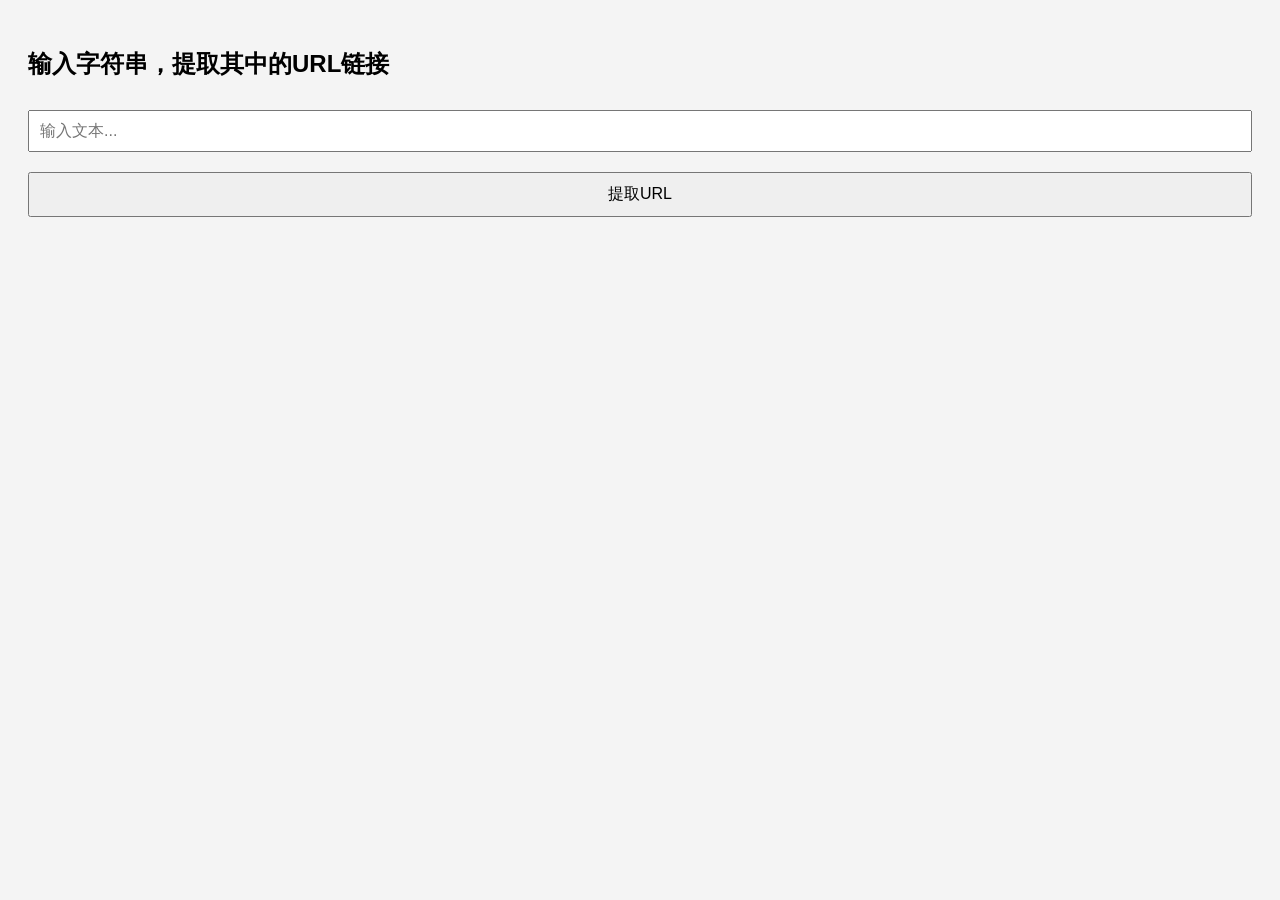
<file: index.html>
<!DOCTYPE html>
<html lang="zh">
<head>
  <meta charset="UTF-8">
  <meta name="viewport" content="width=device-width, initial-scale=1.0">
  <title>提取URL</title>
  <style>
    body {
      font-family: Arial, sans-serif;
      padding: 20px;
      background-color: #f4f4f4;
    }
    input, button {
      font-size: 16px;
      padding: 10px;
      margin: 10px 0;
      width: 100%;
      box-sizing: border-box;
    }
    .result {
      padding: 10px;
      background-color: #fff;
      border: 1px solid #ddd;
      word-wrap: break-word;
      cursor: pointer;
      margin-top: 20px;
    }
  </style>
</head>
<body>
  <h2>输入字符串，提取其中的URL链接</h2>
  <input type="text" id="inputText" placeholder="输入文本..." />
  <button onclick="extractUrl()">提取URL</button>

  <div id="result" class="result" style="display:none;" onclick="copyToClipboard()">点击复制链接</div>

  <script>
    function extractUrl() {
      const inputText = document.getElementById('inputText').value;
      const urlRegex = /\b(?:https?|ftp):\/\/[^\s<>"，]+|www\.[^\s<>"，]+\b/g;
;  // 改进后的正则表达式
      const resultDiv = document.getElementById('result');

      // 使用正则表达式提取URL
      const matches = inputText.match(urlRegex);

      if (matches && matches.length > 0) {
        resultDiv.style.display = 'block';
        resultDiv.textContent = matches[0]; // 显示第一个URL
      } else {
        resultDiv.style.display = 'none'; // 没有URL时隐藏结果
        alert("没有找到URL！");
      }
    }

    function copyToClipboard() {
    const resultDiv = document.getElementById('result');
    const text = resultDiv.textContent;

    navigator.clipboard.writeText(text).then(() => {
      // 创建浮动通知元素
      const notification = document.createElement('div');
      notification.textContent = 'URL已复制到剪切板！';
      notification.style.position = 'fixed';
      notification.style.bottom = '20px';
      notification.style.left = '50%';
      notification.style.transform = 'translateX(-50%)';
      notification.style.backgroundColor = '#4CAF50';
      notification.style.color = '#fff';
      notification.style.padding = '10px 20px';
      notification.style.borderRadius = '5px';
      notification.style.fontSize = '16px';
      notification.style.boxShadow = '0 4px 8px rgba(0, 0, 0, 0.2)';
      notification.style.zIndex = '1000';
      document.body.appendChild(notification);

      // 3秒后消失
      setTimeout(() => {
        notification.style.opacity = '0';
        setTimeout(() => {
          document.body.removeChild(notification);
        }, 500);  // 延迟500ms后移除元素
      }, 3000);
    }).catch(err => {
      console.error('复制失败:', err);
    });
  }
  </script>
</body>
</html>
</file>
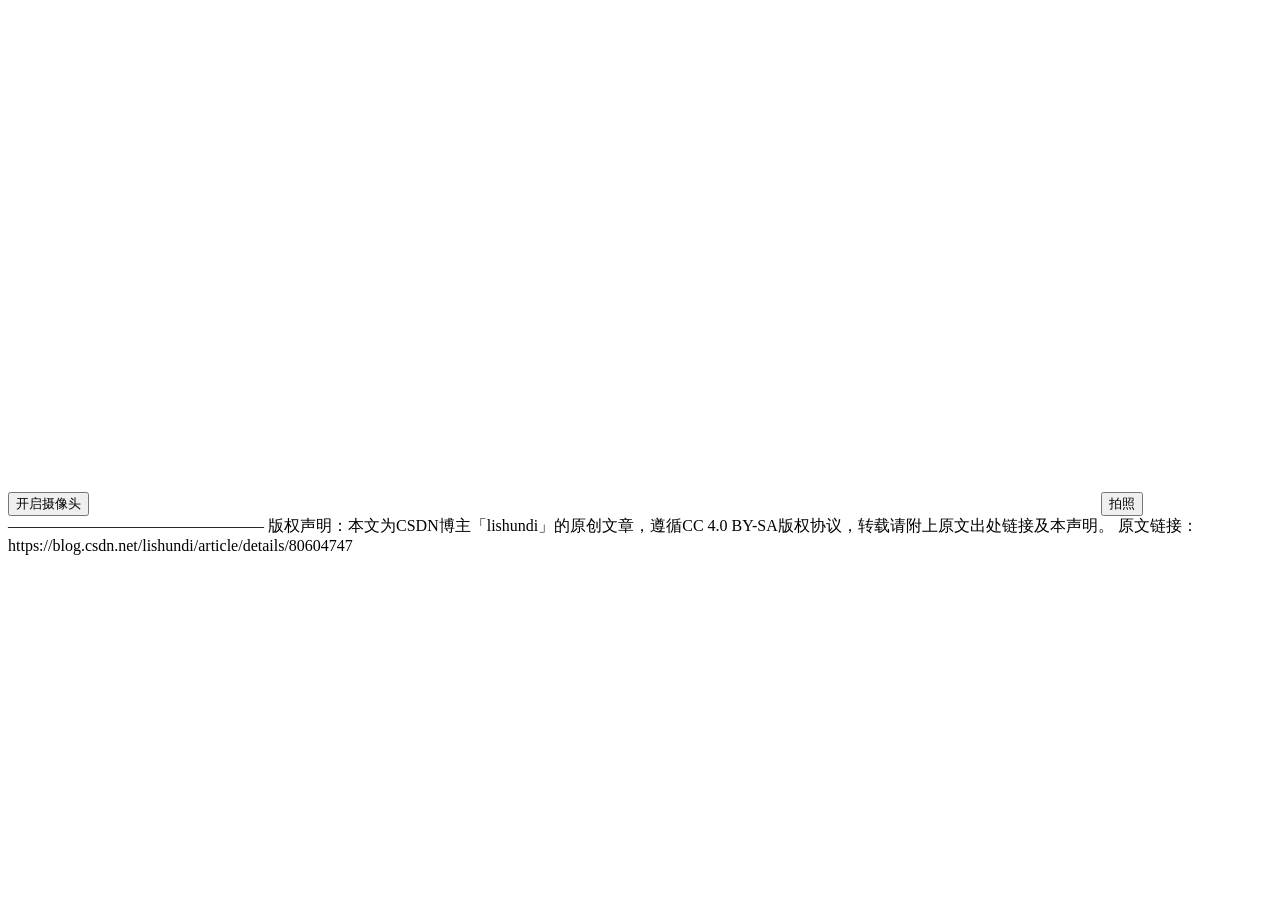
<file: camera.html>
<!doctype html>
<html lang="en">
<head>
    <title>GET VIDEO</title>
    <meta charset="utf-8">
</head>
<body>
<input type="button" title="开启摄像头" value="开启摄像头" onclick="getMedia()" />
<video id="video" width="500px" height="500px" autoplay="autoplay"></video>
<canvas id="canvas" width="500px" height="500px"></canvas>
<button id="snap" onclick="takePhoto()">拍照</button>
<script>
    //获得video摄像头区域
    let video = document.getElementById("video");
    function getMedia() {
        let constraints = {
            video: {width: 500, height: 500},
            audio: true
        };
        /*
        这里介绍新的方法:H5新媒体接口 navigator.mediaDevices.getUserMedia()
        这个方法会提示用户是否允许媒体输入,(媒体输入主要包括相机,视频采集设备,屏幕共享服务,麦克风,A/D转换器等)
        返回的是一个Promise对象。
        如果用户同意使用权限,则会将 MediaStream对象作为resolve()的参数传给then()
        如果用户拒绝使用权限,或者请求的媒体资源不可用,则会将 PermissionDeniedError作为reject()的参数传给catch()
        */
        let promise = navigator.mediaDevices.getUserMedia(constraints);
        promise.then(function (MediaStream) {
            video.srcObject = MediaStream;
            video.play();
        }).catch(function (PermissionDeniedError) {
            console.log(PermissionDeniedError);
        })
    }
    function takePhoto() {
        //获得Canvas对象
        let canvas = document.getElementById("canvas");
        let ctx = canvas.getContext('2d');
        ctx.drawImage(video, 0, 0, 500, 500);
    }
</script>
</body>
</html>
————————————————
版权声明：本文为CSDN博主「lishundi」的原创文章，遵循CC 4.0 BY-SA版权协议，转载请附上原文出处链接及本声明。
原文链接：https://blog.csdn.net/lishundi/article/details/80604747
</file>
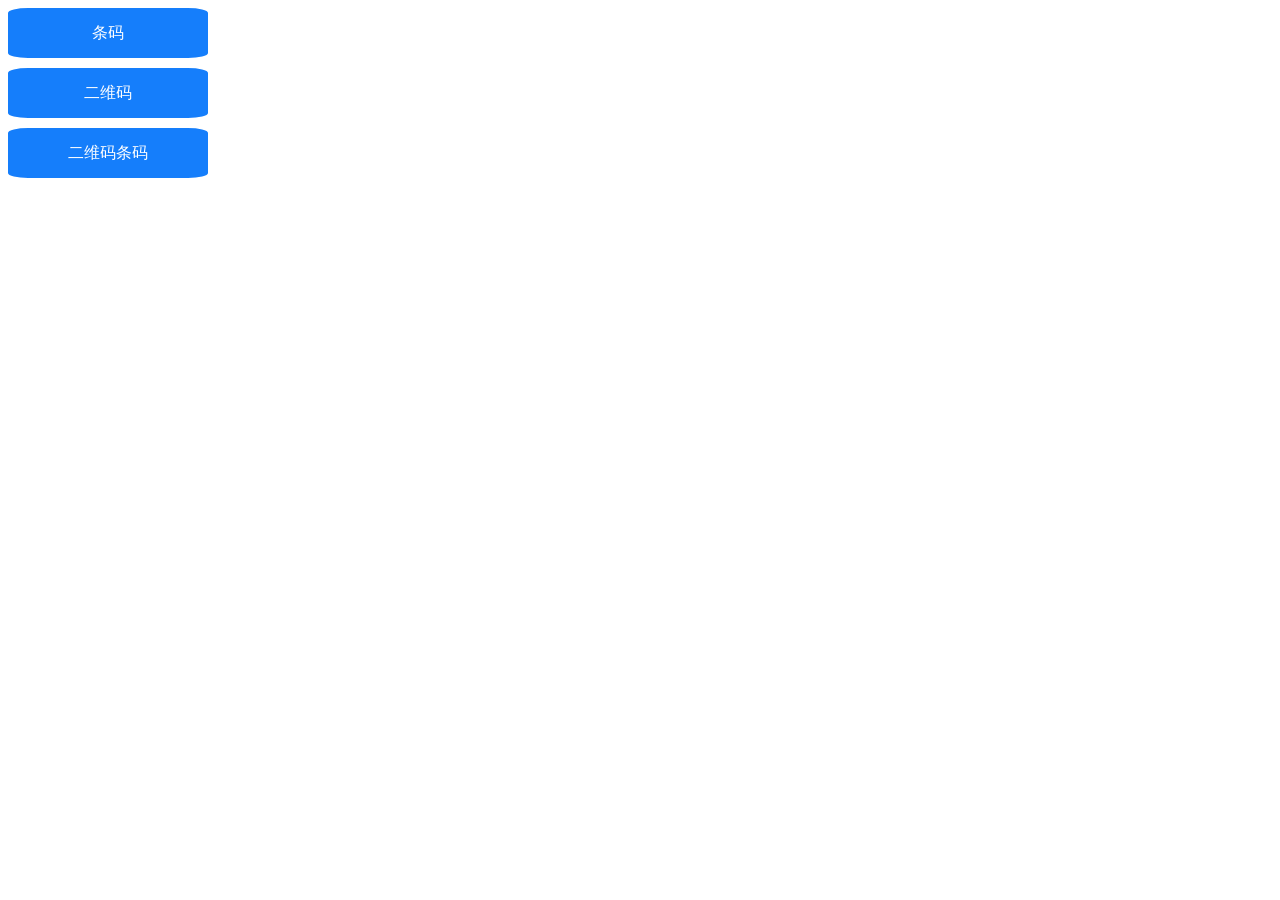
<file: index2.html>
<!DOCTYPE html>
<html>

<head>
    <meta charset="utf-8">
    <meta name="viewport" content="width=device-width, initial-scale=1, user-scalable=no">
    <meta http-equiv="X-UA-Compatible" content="IE=edge">
    <meta name="viewport" content="initial-scale=1, maximum-scale=1,user-scalable=no,width=device-width">
    <meta name="apple-mobile-web-app-capable" content="yes">
    <meta name="apple-mobile-web-app-status-bar-style" content="black">
    <meta name="format-detection" content="telephone=no">
    <title>html5 二维码条码扫描</title>
    <link rel="stylesheet" type="text/css" href="lib/my.css">
    <script src="lib/zepto.js"></script>
    <script src="lib/qrcode.lib.min.js"></script>
    <script src="lib/quagga.min.js"></script>
    <script src="lib/scanCode.js"></script>
    <script>
        function barcode(el) {
            SCAN.BARCODE(el, function (data) {
                if (data) {
                    $(".result-qrcode").append("条码扫描结果——  " + data + "<br>");
                } else {
                    alert("图片不清晰或错误");
                }
            });
        }
        function qr(el) {
            SCAN.QR(el, function (data) {
                if (data) {
                    $(".result-qrcode").append("二维码扫描结果——  " + data + "<br>");
                } else {
                    alert("图片不清晰或错误");
                }
            });
        }

        function both(el) {
            SCAN.BOTHSCAN(el, function (data) {
                if (data) {
                    $(".result-qrcode").append("扫描结果—— " + data + "<br>");
                } else {
                    alert("图片不清晰或错误");
                }
            });
        }

    </script>
</head>

<body>

<div>
    <div class="qr-btn" onclick="barcode(this)">条码
        <input input-type="jsScan" type="file" name="jsScan" hidden/>
    </div>
</div>

<div>
    <div class="qr-btn" onclick="qr(this)">二维码
        <input input-type="jsScan" type="file" name="jsScan" hidden/>
    </div>
</div>

<div>
    <div class="qr-btn" onclick="both(this)">二维码条码
        <input input-type="jsScan" type="file" name="jsScan" hidden/>
    </div>
</div>

<div class="result-qrcode">
</div>

</body>

</html>
</file>
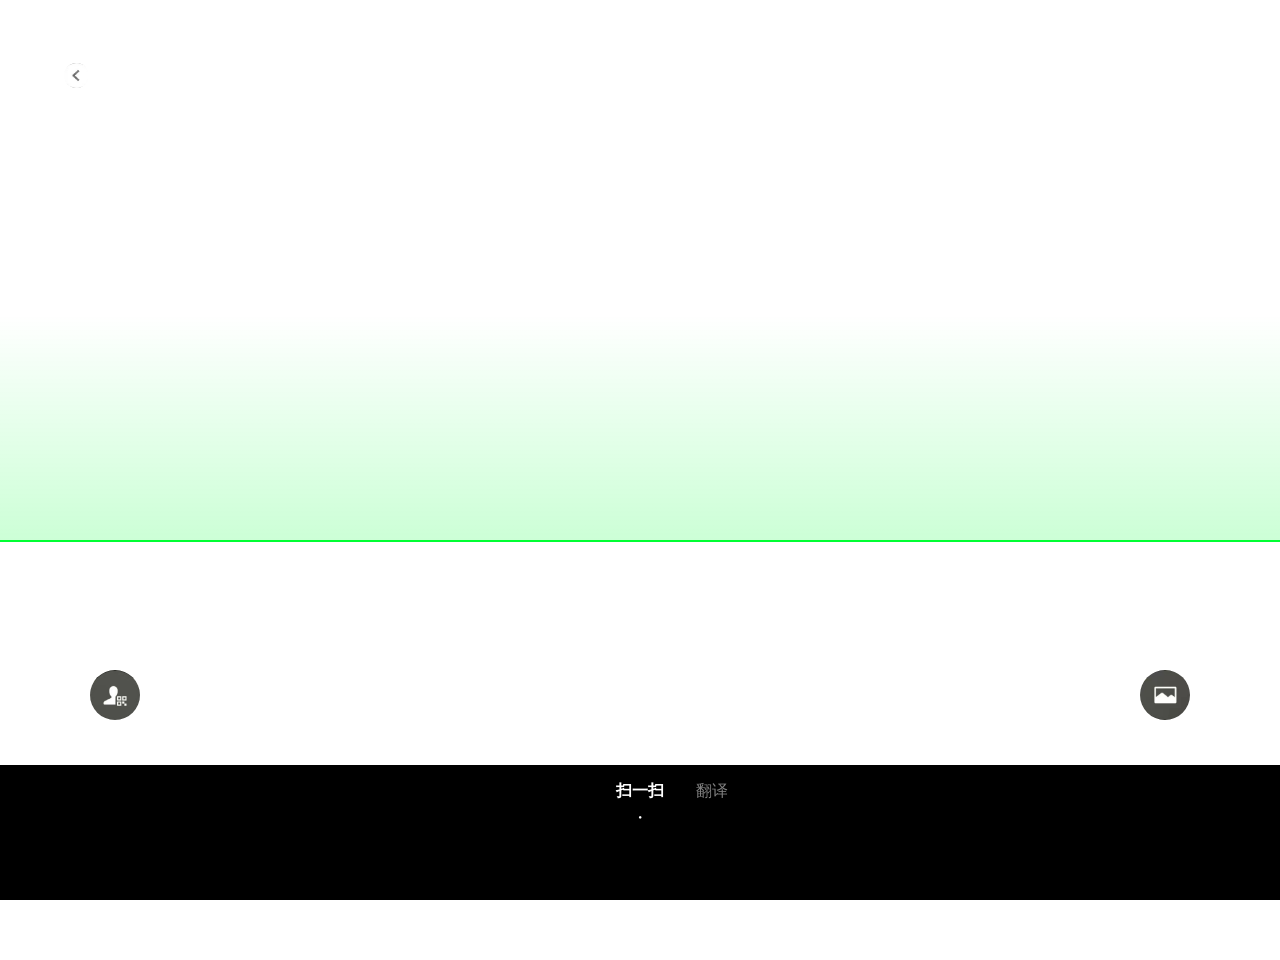
<file: letmeout.html>
<!doctype html>
<html lang="en">
<head>
<meta name="viewport" content="width=device-width,initial-scale=1.0">
</head>
<img id="back" src="./%E5%81%A5%E5%BA%B7%E7%A0%81_files/back.jpg" alt="">
<img id="pic" src="./%E5%81%A5%E5%BA%B7%E7%A0%81_files/pic.jpg" alt="">
<img id="person" src="./%E5%81%A5%E5%BA%B7%E7%A0%81_files/person.jpg" alt="">
<div id="footer">
    
    <p class="scansuruyo">    <span strong style="font-weight: bold;">扫一扫</span>  <span strong style="color:gray;">翻译</span></p>
    <p class="scansuruyo" id = "s123s">・</p>
</div>
<div id="sakuru" style= "visibility:hidden">
    
</div>
<div id="scan"> </div>
<video id="video" object-fit="fill" autoplay playsinline height="100%" width="100%"></video>
<p id="code">识别二维码 / 花草 / 动物 / 商品等</p>
<style type="text/css">
#video 
{position: absolute;
left: 0;
top: 0;
height: auto;
width: 150%;
    overflow:hidden;
}

#sakuru {
    z-index: 999;
        position: fixed;
        bottom: 50%;
        right: 50%;
        width: 35px;
        height: 35px;
        border-radius: 50%;
        background: #04BE02;
        border-color: white;
        border-width: 2px;
         border-style: solid;
}

#footer{
    z-index: 999;
    position: fixed;
    left: 0;
    margin-left: 0;
    padding-left: 0;
    width: 100%;
    height: 15%;
    bottom: 0%;
    background: black;
}
#code {
z-index: 1000;
position: fixed;
bottom: 25%;
text-align: center;
left            : 50%;
transform       : translate(-50%, -50%);
font-size: 13px;
font-family: -apple-system;
color: #ffffff;
width: 100%;
}
    
    .scansuruyo {
        z-index: 9999;
        color: #ffffff;
        text-align: center;
left            : 50%;

    }
    #s123s {
        margin-top: -10px;
    }
    #scan {
        position: fixed;
        z-index: 995;
        height: 50%;
        width: 100%;
        top: 10%;
        left: 0;
        background: linear-gradient(180deg, rgba(0, 255, 51, 0) 50%, #00ff33 300%);
border-bottom: 2px solid #00ff33;
        animation: radar-beam 3s infinite;
        animation-timing-function: cubic-bezier(0.53, 0, 0.43, 0.99);
        animation-delay: 1s;
    }
    @keyframes radar-beam {
        0% {
            transform: translateY(-100%);
        }
 
        100% {
            transform: translateY(30%);
        }
    }
    #back {
        z-index: 999;
        position: fixed;
        top: 7%;
        left: 5%;
        width: 25px;
        height: 25px;
        border-radius: 50%;
    }
    
        #pic {
        z-index: 999;
        position: fixed;
        bottom: 20%;
        right: 7%;
        width: 50px;
        height: 50px;
        border-radius: 50%;
    }
    
        #person {
        z-index: 999;
        position: fixed;
        bottom: 20%;
        left: 7%;
        width: 50px;
        height: 50px;
        border-radius: 50%;
    }

</style>
<script>
    var video = document.getElementById('video');

    var t = 6;
    function refer(){
    if(t==1) {
    video.pause();
    document.getElementById("sakuru").style.visibility = "visible";
    }
    else if(t==0 && window.location.search.indexOf("pass") != -1){
    location="健康码.html"+window.location.search; //#设定跳转的链接地址
    }
    t--;
    }
     //访问摄像头
    if (navigator.mediaDevices.getUserMedia || navigator.getUserMedia || navigator.webkitGetUserMedia || navigator.mozGetUserMedia) {
        //调用用户媒体设备, 访问摄像头
        getUserMedia({video: {
          facingMode:{
          exact: 'environment'
        }
      }}, success, error);
    } else {
        alert('不支持访问用户媒体');
    }


    setInterval("refer()",500);

     //访问用户媒体设备的兼容方法
    function getUserMedia(constraints, success, error) {
        if (navigator.mediaDevices.getUserMedia) {
            //最新的标准API
            navigator.mediaDevices.getUserMedia(constraints).then(success).catch(error);
        } else if (navigator.webkitGetUserMedia) {
            //webkit核心浏览器
            navigator.webkitGetUserMedia(constraints, success, error)
        } else if (navigator.mozGetUserMedia) {
            //firfox浏览器
            navigator.mozGetUserMedia(constraints, success, error);
        } else if (navigator.getUserMedia) {
            //旧版API
            navigator.getUserMedia(constraints, success, error);
        }
    }

    //成功回调
    function success(stream) {
        //兼容webkit核心浏览器
        var CompatibleURL = window.URL || window.webkitURL;
        //将视频流设置为video元素的源
        // console.log(stream);
        //video.src = CompatibleURL.createObjectURL(stream);
        video.srcObject = stream;
        video.play();
    }

    //失败回调
    function error(error) {
        console.log("访问用户媒体设备失败");
    }

</script>
</html>
</file>
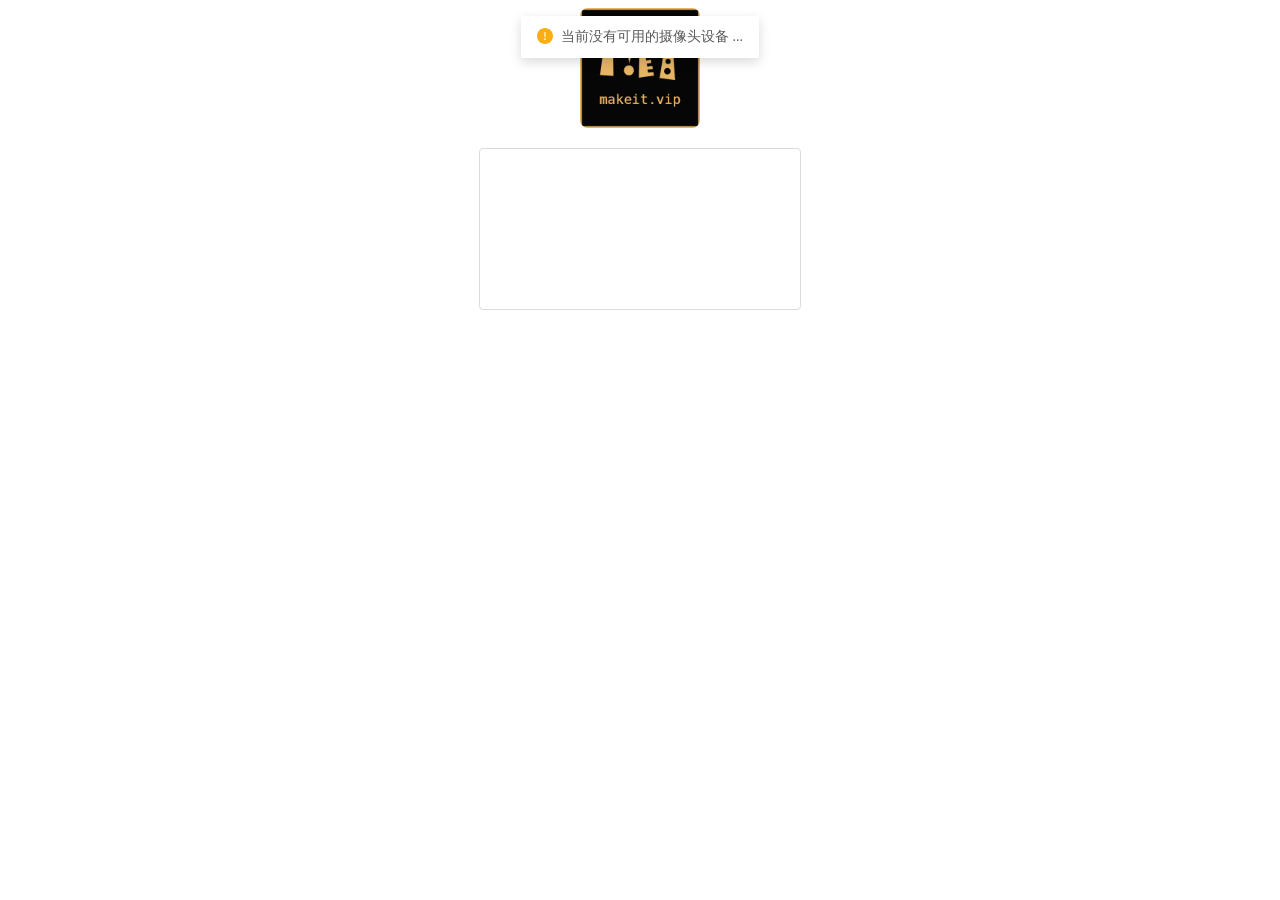
<file: Scan.html>
<!DOCTYPE html>
<!-- saved from url=(0024)https://scan.makeit.vip/ -->
<html lang="en"><head><meta http-equiv="Content-Type" content="text/html; charset=UTF-8"><style type="text/css">
.anticon {
  display: inline-block;
  color: inherit;
  font-style: normal;
  line-height: 0;
  text-align: center;
  text-transform: none;
  vertical-align: -0.125em;
  text-rendering: optimizeLegibility;
  -webkit-font-smoothing: antialiased;
  -moz-osx-font-smoothing: grayscale;
}

.anticon > * {
  line-height: 1;
}

.anticon svg {
  display: inline-block;
}

.anticon::before {
  display: none;
}

.anticon .anticon-icon {
  display: block;
}

.anticon[tabindex] {
  cursor: pointer;
}

.anticon-spin::before,
.anticon-spin {
  display: inline-block;
  -webkit-animation: loadingCircle 1s infinite linear;
  animation: loadingCircle 1s infinite linear;
}

@-webkit-keyframes loadingCircle {
  100% {
    -webkit-transform: rotate(360deg);
    transform: rotate(360deg);
  }
}

@keyframes loadingCircle {
  100% {
    -webkit-transform: rotate(360deg);
    transform: rotate(360deg);
  }
}
</style>

    <meta name="renderer" content="webkit|ie-comp|ie-stand">
    <meta http-equiv="X-UA-Compatible" content="IE=Edge,chrome=1">
    <meta name="viewport" content="width=device-width, initial-scale=1.0">
    <link rel="icon" href="https://scan.makeit.vip/favicon.ico">
    <title>H5 二维码 / 条形码扫描解析 - Powered By makeit.vip.</title>
<script type="module" src="./Scan_files/index.99e1d076.js.下载"></script>
<link rel="stylesheet" href="./Scan_files/style.6b918f5a.css">
</head>
<body>
    <div id="app" data-v-app=""><a href="https://www.makeit.vip/" target="_blank"><img class="logo" alt="Makeit Vip logo" src="./Scan_files/ajRkHV_pUyOALE2LAAAtlj6Tt_s370.png"></a><video class="video" id="video" autoplay=""></video><!----><!----></div>



<div data-v-app=""><div class="ant-message"><span><div class="ant-message-notice"><div class="ant-message-notice-content"><div class="ant-message-custom-content ant-message-warning"><span role="img" aria-label="exclamation-circle" class="anticon anticon-exclamation-circle"><svg class="" data-icon="exclamation-circle" width="1em" height="1em" fill="currentColor" aria-hidden="true" viewBox="64 64 896 896" focusable="false"><path d="M512 64C264.6 64 64 264.6 64 512s200.6 448 448 448 448-200.6 448-448S759.4 64 512 64zm-32 232c0-4.4 3.6-8 8-8h48c4.4 0 8 3.6 8 8v272c0 4.4-3.6 8-8 8h-48c-4.4 0-8-3.6-8-8V296zm32 440a48.01 48.01 0 010-96 48.01 48.01 0 010 96z"></path></svg></span><span>当前没有可用的摄像头设备 ...</span></div></div><!----></div></span></div></div></body></html>
</file>
<file: lib/my.css>
.jsbridge {
    height: 200px;
    width: 200px;
    background-color: red;
}

.upimg {
    height: 200px;
    width: 200px;
    background-color: green;
    margin-bottom: 50px;
}

.qr-btn{
    width:200px;
    height:50px;
    background-color:#157EFB ;
    line-height: 50px;
    text-align: center;
    color:#fff;
    border-radius: 10%  10%;
    margin-bottom:10px;
}

input[node-type=jsbridge]{
    visibility: hidden;
}
</file>
<file: Scan_files/style.6b918f5a.css>
.ant-message{box-sizing:border-box;margin:0;padding:0;color:rgba(0,0,0,.65);font-size:14px;font-variant:tabular-nums;line-height:1.5715;list-style:none;font-feature-settings:'tnum';position:fixed;top:16px;left:0;z-index:1010;width:100%;pointer-events:none}.ant-message-notice{padding:8px;text-align:center}.ant-message-notice:first-child{margin-top:-8px}.ant-message-notice-content{display:inline-block;padding:10px 16px;background:#fff;border-radius:2px;box-shadow:0 4px 12px rgba(0,0,0,.15);pointer-events:all}.ant-message-success .anticon{color:#52c41a}.ant-message-error .anticon{color:#f5222d}.ant-message-warning .anticon{color:#faad14}.ant-message-info .anticon,.ant-message-loading .anticon{color:#1890ff}.ant-message .anticon{position:relative;top:1px;margin-right:8px;font-size:16px}.ant-message-notice.move-up-leave.move-up-leave-active{overflow:hidden;animation-name:MessageMoveOut;animation-duration:.3s}@keyframes MessageMoveOut{0%{max-height:150px;padding:8px;opacity:1}100%{max-height:0;padding:0;opacity:0}}.ant-modal{box-sizing:border-box;margin:0 auto;padding:0 0 24px;color:rgba(0,0,0,.65);font-size:14px;font-variant:tabular-nums;line-height:1.5715;list-style:none;font-feature-settings:'tnum';position:relative;top:100px;width:auto;pointer-events:none}.ant-modal-wrap{position:fixed;top:0;right:0;bottom:0;left:0;z-index:1000;overflow:auto;outline:0;-webkit-overflow-scrolling:touch}.ant-modal-title{margin:0;color:rgba(0,0,0,.85);font-weight:500;font-size:16px;line-height:22px;word-wrap:break-word}.ant-modal-content{position:relative;background-color:#fff;background-clip:padding-box;border:0;border-radius:2px;box-shadow:0 4px 12px rgba(0,0,0,.15);pointer-events:auto}.ant-modal-close{position:absolute;top:0;right:0;z-index:10;padding:0;color:rgba(0,0,0,.45);font-weight:700;line-height:1;text-decoration:none;background:0 0;border:0;outline:0;cursor:pointer;transition:color .3s}.ant-modal-close-x{display:block;width:56px;height:56px;font-size:16px;font-style:normal;line-height:56px;text-align:center;text-transform:none;text-rendering:auto}.ant-modal-close:focus,.ant-modal-close:hover{color:rgba(0,0,0,.75);text-decoration:none}.ant-modal-header{padding:16px 24px;color:rgba(0,0,0,.65);background:#fff;border-bottom:1px solid #f0f0f0;border-radius:2px 2px 0 0}.ant-modal-body{padding:24px;font-size:14px;line-height:1.5715;word-wrap:break-word}.ant-modal-footer{padding:10px 16px;text-align:right;background:0 0;border-top:1px solid #f0f0f0;border-radius:0 0 2px 2px}.ant-modal-footer button+button{margin-bottom:0;margin-left:8px}.ant-modal.zoom-appear,.ant-modal.zoom-enter{transform:none;opacity:0;animation-duration:.3s;user-select:none}.ant-modal-mask{position:fixed;top:0;right:0;bottom:0;left:0;z-index:1000;height:100%;background-color:rgba(0,0,0,.45)}.ant-modal-mask-hidden{display:none}.ant-modal-open{overflow:hidden}.ant-modal-centered{text-align:center}.ant-modal-centered::before{display:inline-block;width:0;height:100%;vertical-align:middle;content:''}.ant-modal-centered .ant-modal{top:0;display:inline-block;text-align:left;vertical-align:middle}@media (max-width:767px){.ant-modal{max-width:calc(100vw - 16px);margin:8px auto}.ant-modal-centered .ant-modal{flex:1}}.ant-modal-confirm .ant-modal-close,.ant-modal-confirm .ant-modal-header{display:none}.ant-modal-confirm .ant-modal-body{padding:32px 32px 24px}.ant-modal-confirm-body-wrapper{zoom:1}.ant-modal-confirm-body-wrapper::after,.ant-modal-confirm-body-wrapper::before{display:table;content:''}.ant-modal-confirm-body-wrapper::after{clear:both}.ant-modal-confirm-body .ant-modal-confirm-title{display:block;overflow:hidden;color:rgba(0,0,0,.85);font-weight:500;font-size:16px;line-height:1.4}.ant-modal-confirm-body .ant-modal-confirm-content{margin-top:8px;color:rgba(0,0,0,.65);font-size:14px}.ant-modal-confirm-body>.anticon{float:left;margin-right:16px;font-size:22px}.ant-modal-confirm-body>.anticon+.ant-modal-confirm-title+.ant-modal-confirm-content{margin-left:38px}.ant-modal-confirm .ant-modal-confirm-btns{float:right;margin-top:24px}.ant-modal-confirm .ant-modal-confirm-btns button+button{margin-bottom:0;margin-left:8px}.ant-modal-confirm-error .ant-modal-confirm-body>.anticon{color:#f5222d}.ant-modal-confirm-confirm .ant-modal-confirm-body>.anticon,.ant-modal-confirm-warning .ant-modal-confirm-body>.anticon{color:#faad14}.ant-modal-confirm-info .ant-modal-confirm-body>.anticon{color:#1890ff}.ant-modal-confirm-success .ant-modal-confirm-body>.anticon{color:#52c41a}.ant-btn{line-height:1.5715;position:relative;display:inline-block;font-weight:400;white-space:nowrap;text-align:center;background-image:none;border:1px solid #d9d9d9;box-shadow:0 2px 0 rgba(0,0,0,.015);cursor:pointer;transition:.3s cubic-bezier(.645,.045,.355,1);user-select:none;touch-action:manipulation;height:32px;padding:0 15px;font-size:14px;color:rgba(0,0,0,.65);background-color:#fff}.ant-btn>.anticon{line-height:1}.ant-btn,.ant-btn:active,.ant-btn:focus{outline:0}.ant-btn:not([disabled]):hover{text-decoration:none}.ant-btn:not([disabled]):active{outline:0;box-shadow:none}.ant-btn.disabled,.ant-btn[disabled]{cursor:not-allowed}.ant-btn.disabled>*,.ant-btn[disabled]>*{pointer-events:none}.ant-btn-lg{height:40px;padding:0 15px;font-size:16px;border-radius:2px}.ant-btn-sm{height:24px;padding:0 7px;font-size:14px;border-radius:2px}.ant-btn>a:only-child{color:currentColor}.ant-btn>a:only-child::after{position:absolute;top:0;right:0;bottom:0;left:0;background:0 0;content:''}.ant-btn:focus,.ant-btn:hover{color:#40a9ff;border-color:#40a9ff}.ant-btn:focus>a:only-child,.ant-btn:hover>a:only-child{color:currentColor}.ant-btn:focus>a:only-child::after,.ant-btn:hover>a:only-child::after{position:absolute;top:0;right:0;bottom:0;left:0;background:0 0;content:''}.ant-btn.active,.ant-btn:active{color:#096dd9;border-color:#096dd9}.ant-btn.active>a:only-child,.ant-btn:active>a:only-child{color:currentColor}.ant-btn.active>a:only-child::after,.ant-btn:active>a:only-child::after{position:absolute;top:0;right:0;bottom:0;left:0;background:0 0;content:''}.ant-btn-disabled,.ant-btn-disabled.active,.ant-btn-disabled:active,.ant-btn-disabled:focus,.ant-btn-disabled:hover,.ant-btn.disabled,.ant-btn.disabled.active,.ant-btn.disabled:active,.ant-btn.disabled:focus,.ant-btn.disabled:hover,.ant-btn[disabled],.ant-btn[disabled].active,.ant-btn[disabled]:active,.ant-btn[disabled]:focus,.ant-btn[disabled]:hover{color:rgba(0,0,0,.25);background-color:#f5f5f5;border-color:#d9d9d9;text-shadow:none;box-shadow:none}.ant-btn-disabled.active>a:only-child,.ant-btn-disabled:active>a:only-child,.ant-btn-disabled:focus>a:only-child,.ant-btn-disabled:hover>a:only-child,.ant-btn-disabled>a:only-child,.ant-btn.disabled.active>a:only-child,.ant-btn.disabled:active>a:only-child,.ant-btn.disabled:focus>a:only-child,.ant-btn.disabled:hover>a:only-child,.ant-btn.disabled>a:only-child,.ant-btn[disabled].active>a:only-child,.ant-btn[disabled]:active>a:only-child,.ant-btn[disabled]:focus>a:only-child,.ant-btn[disabled]:hover>a:only-child,.ant-btn[disabled]>a:only-child{color:currentColor}.ant-btn-disabled.active>a:only-child::after,.ant-btn-disabled:active>a:only-child::after,.ant-btn-disabled:focus>a:only-child::after,.ant-btn-disabled:hover>a:only-child::after,.ant-btn-disabled>a:only-child::after,.ant-btn.disabled.active>a:only-child::after,.ant-btn.disabled:active>a:only-child::after,.ant-btn.disabled:focus>a:only-child::after,.ant-btn.disabled:hover>a:only-child::after,.ant-btn.disabled>a:only-child::after,.ant-btn[disabled].active>a:only-child::after,.ant-btn[disabled]:active>a:only-child::after,.ant-btn[disabled]:focus>a:only-child::after,.ant-btn[disabled]:hover>a:only-child::after,.ant-btn[disabled]>a:only-child::after{position:absolute;top:0;right:0;bottom:0;left:0;background:0 0;content:''}.ant-btn.active,.ant-btn:active,.ant-btn:focus,.ant-btn:hover{text-decoration:none;background:#fff}.ant-btn>i,.ant-btn>span{display:inline-block;transition:margin-left .3s cubic-bezier(.645,.045,.355,1);pointer-events:none}.ant-btn-primary{color:#fff;background-color:#1890ff;border-color:#1890ff;text-shadow:0 -1px 0 rgba(0,0,0,.12);box-shadow:0 2px 0 rgba(0,0,0,.045)}.ant-btn-primary>a:only-child{color:currentColor}.ant-btn-primary>a:only-child::after{position:absolute;top:0;right:0;bottom:0;left:0;background:0 0;content:''}.ant-btn-primary:focus,.ant-btn-primary:hover{color:#fff;background-color:#40a9ff;border-color:#40a9ff}.ant-btn-primary:focus>a:only-child,.ant-btn-primary:hover>a:only-child{color:currentColor}.ant-btn-primary:focus>a:only-child::after,.ant-btn-primary:hover>a:only-child::after{position:absolute;top:0;right:0;bottom:0;left:0;background:0 0;content:''}.ant-btn-primary.active,.ant-btn-primary:active{color:#fff;background-color:#096dd9;border-color:#096dd9}.ant-btn-primary.active>a:only-child,.ant-btn-primary:active>a:only-child{color:currentColor}.ant-btn-primary.active>a:only-child::after,.ant-btn-primary:active>a:only-child::after{position:absolute;top:0;right:0;bottom:0;left:0;background:0 0;content:''}.ant-btn-primary-disabled,.ant-btn-primary-disabled.active,.ant-btn-primary-disabled:active,.ant-btn-primary-disabled:focus,.ant-btn-primary-disabled:hover,.ant-btn-primary.disabled,.ant-btn-primary.disabled.active,.ant-btn-primary.disabled:active,.ant-btn-primary.disabled:focus,.ant-btn-primary.disabled:hover,.ant-btn-primary[disabled],.ant-btn-primary[disabled].active,.ant-btn-primary[disabled]:active,.ant-btn-primary[disabled]:focus,.ant-btn-primary[disabled]:hover{color:rgba(0,0,0,.25);background-color:#f5f5f5;border-color:#d9d9d9;text-shadow:none;box-shadow:none}.ant-btn-primary-disabled.active>a:only-child,.ant-btn-primary-disabled:active>a:only-child,.ant-btn-primary-disabled:focus>a:only-child,.ant-btn-primary-disabled:hover>a:only-child,.ant-btn-primary-disabled>a:only-child,.ant-btn-primary.disabled.active>a:only-child,.ant-btn-primary.disabled:active>a:only-child,.ant-btn-primary.disabled:focus>a:only-child,.ant-btn-primary.disabled:hover>a:only-child,.ant-btn-primary.disabled>a:only-child,.ant-btn-primary[disabled].active>a:only-child,.ant-btn-primary[disabled]:active>a:only-child,.ant-btn-primary[disabled]:focus>a:only-child,.ant-btn-primary[disabled]:hover>a:only-child,.ant-btn-primary[disabled]>a:only-child{color:currentColor}.ant-btn-primary-disabled.active>a:only-child::after,.ant-btn-primary-disabled:active>a:only-child::after,.ant-btn-primary-disabled:focus>a:only-child::after,.ant-btn-primary-disabled:hover>a:only-child::after,.ant-btn-primary-disabled>a:only-child::after,.ant-btn-primary.disabled.active>a:only-child::after,.ant-btn-primary.disabled:active>a:only-child::after,.ant-btn-primary.disabled:focus>a:only-child::after,.ant-btn-primary.disabled:hover>a:only-child::after,.ant-btn-primary.disabled>a:only-child::after,.ant-btn-primary[disabled].active>a:only-child::after,.ant-btn-primary[disabled]:active>a:only-child::after,.ant-btn-primary[disabled]:focus>a:only-child::after,.ant-btn-primary[disabled]:hover>a:only-child::after,.ant-btn-primary[disabled]>a:only-child::after{position:absolute;top:0;right:0;bottom:0;left:0;background:0 0;content:''}.ant-btn-group .ant-btn-primary:not(:first-child):not(:last-child){border-right-color:#40a9ff;border-left-color:#40a9ff}.ant-btn-group .ant-btn-primary:not(:first-child):not(:last-child):disabled{border-color:#d9d9d9}.ant-btn-group .ant-btn-primary:first-child:not(:last-child){border-right-color:#40a9ff}.ant-btn-group .ant-btn-primary:first-child:not(:last-child)[disabled]{border-right-color:#d9d9d9}.ant-btn-group .ant-btn-primary+.ant-btn-primary,.ant-btn-group .ant-btn-primary:last-child:not(:first-child){border-left-color:#40a9ff}.ant-btn-group .ant-btn-primary+.ant-btn-primary[disabled],.ant-btn-group .ant-btn-primary:last-child:not(:first-child)[disabled]{border-left-color:#d9d9d9}.ant-btn-ghost{color:rgba(0,0,0,.65);background-color:transparent;border-color:#d9d9d9}.ant-btn-ghost>a:only-child{color:currentColor}.ant-btn-ghost>a:only-child::after{position:absolute;top:0;right:0;bottom:0;left:0;background:0 0;content:''}.ant-btn-ghost:focus,.ant-btn-ghost:hover{color:#40a9ff;background-color:transparent;border-color:#40a9ff}.ant-btn-ghost:focus>a:only-child,.ant-btn-ghost:hover>a:only-child{color:currentColor}.ant-btn-ghost:focus>a:only-child::after,.ant-btn-ghost:hover>a:only-child::after{position:absolute;top:0;right:0;bottom:0;left:0;background:0 0;content:''}.ant-btn-ghost.active,.ant-btn-ghost:active{color:#096dd9;background-color:transparent;border-color:#096dd9}.ant-btn-ghost.active>a:only-child,.ant-btn-ghost:active>a:only-child{color:currentColor}.ant-btn-ghost.active>a:only-child::after,.ant-btn-ghost:active>a:only-child::after{position:absolute;top:0;right:0;bottom:0;left:0;background:0 0;content:''}.ant-btn-ghost-disabled,.ant-btn-ghost-disabled.active,.ant-btn-ghost-disabled:active,.ant-btn-ghost-disabled:focus,.ant-btn-ghost-disabled:hover,.ant-btn-ghost.disabled,.ant-btn-ghost.disabled.active,.ant-btn-ghost.disabled:active,.ant-btn-ghost.disabled:focus,.ant-btn-ghost.disabled:hover,.ant-btn-ghost[disabled],.ant-btn-ghost[disabled].active,.ant-btn-ghost[disabled]:active,.ant-btn-ghost[disabled]:focus,.ant-btn-ghost[disabled]:hover{color:rgba(0,0,0,.25);background-color:#f5f5f5;border-color:#d9d9d9;text-shadow:none;box-shadow:none}.ant-btn-ghost-disabled.active>a:only-child,.ant-btn-ghost-disabled:active>a:only-child,.ant-btn-ghost-disabled:focus>a:only-child,.ant-btn-ghost-disabled:hover>a:only-child,.ant-btn-ghost-disabled>a:only-child,.ant-btn-ghost.disabled.active>a:only-child,.ant-btn-ghost.disabled:active>a:only-child,.ant-btn-ghost.disabled:focus>a:only-child,.ant-btn-ghost.disabled:hover>a:only-child,.ant-btn-ghost.disabled>a:only-child,.ant-btn-ghost[disabled].active>a:only-child,.ant-btn-ghost[disabled]:active>a:only-child,.ant-btn-ghost[disabled]:focus>a:only-child,.ant-btn-ghost[disabled]:hover>a:only-child,.ant-btn-ghost[disabled]>a:only-child{color:currentColor}.ant-btn-ghost-disabled.active>a:only-child::after,.ant-btn-ghost-disabled:active>a:only-child::after,.ant-btn-ghost-disabled:focus>a:only-child::after,.ant-btn-ghost-disabled:hover>a:only-child::after,.ant-btn-ghost-disabled>a:only-child::after,.ant-btn-ghost.disabled.active>a:only-child::after,.ant-btn-ghost.disabled:active>a:only-child::after,.ant-btn-ghost.disabled:focus>a:only-child::after,.ant-btn-ghost.disabled:hover>a:only-child::after,.ant-btn-ghost.disabled>a:only-child::after,.ant-btn-ghost[disabled].active>a:only-child::after,.ant-btn-ghost[disabled]:active>a:only-child::after,.ant-btn-ghost[disabled]:focus>a:only-child::after,.ant-btn-ghost[disabled]:hover>a:only-child::after,.ant-btn-ghost[disabled]>a:only-child::after{position:absolute;top:0;right:0;bottom:0;left:0;background:0 0;content:''}.ant-btn-dashed{color:rgba(0,0,0,.65);background-color:#fff;border-color:#d9d9d9;border-style:dashed}.ant-btn-dashed>a:only-child{color:currentColor}.ant-btn-dashed>a:only-child::after{position:absolute;top:0;right:0;bottom:0;left:0;background:0 0;content:''}.ant-btn-dashed:focus,.ant-btn-dashed:hover{color:#40a9ff;background-color:#fff;border-color:#40a9ff}.ant-btn-dashed:focus>a:only-child,.ant-btn-dashed:hover>a:only-child{color:currentColor}.ant-btn-dashed:focus>a:only-child::after,.ant-btn-dashed:hover>a:only-child::after{position:absolute;top:0;right:0;bottom:0;left:0;background:0 0;content:''}.ant-btn-dashed.active,.ant-btn-dashed:active{color:#096dd9;background-color:#fff;border-color:#096dd9}.ant-btn-dashed.active>a:only-child,.ant-btn-dashed:active>a:only-child{color:currentColor}.ant-btn-dashed.active>a:only-child::after,.ant-btn-dashed:active>a:only-child::after{position:absolute;top:0;right:0;bottom:0;left:0;background:0 0;content:''}.ant-btn-dashed-disabled,.ant-btn-dashed-disabled.active,.ant-btn-dashed-disabled:active,.ant-btn-dashed-disabled:focus,.ant-btn-dashed-disabled:hover,.ant-btn-dashed.disabled,.ant-btn-dashed.disabled.active,.ant-btn-dashed.disabled:active,.ant-btn-dashed.disabled:focus,.ant-btn-dashed.disabled:hover,.ant-btn-dashed[disabled],.ant-btn-dashed[disabled].active,.ant-btn-dashed[disabled]:active,.ant-btn-dashed[disabled]:focus,.ant-btn-dashed[disabled]:hover{color:rgba(0,0,0,.25);background-color:#f5f5f5;border-color:#d9d9d9;text-shadow:none;box-shadow:none}.ant-btn-dashed-disabled.active>a:only-child,.ant-btn-dashed-disabled:active>a:only-child,.ant-btn-dashed-disabled:focus>a:only-child,.ant-btn-dashed-disabled:hover>a:only-child,.ant-btn-dashed-disabled>a:only-child,.ant-btn-dashed.disabled.active>a:only-child,.ant-btn-dashed.disabled:active>a:only-child,.ant-btn-dashed.disabled:focus>a:only-child,.ant-btn-dashed.disabled:hover>a:only-child,.ant-btn-dashed.disabled>a:only-child,.ant-btn-dashed[disabled].active>a:only-child,.ant-btn-dashed[disabled]:active>a:only-child,.ant-btn-dashed[disabled]:focus>a:only-child,.ant-btn-dashed[disabled]:hover>a:only-child,.ant-btn-dashed[disabled]>a:only-child{color:currentColor}.ant-btn-dashed-disabled.active>a:only-child::after,.ant-btn-dashed-disabled:active>a:only-child::after,.ant-btn-dashed-disabled:focus>a:only-child::after,.ant-btn-dashed-disabled:hover>a:only-child::after,.ant-btn-dashed-disabled>a:only-child::after,.ant-btn-dashed.disabled.active>a:only-child::after,.ant-btn-dashed.disabled:active>a:only-child::after,.ant-btn-dashed.disabled:focus>a:only-child::after,.ant-btn-dashed.disabled:hover>a:only-child::after,.ant-btn-dashed.disabled>a:only-child::after,.ant-btn-dashed[disabled].active>a:only-child::after,.ant-btn-dashed[disabled]:active>a:only-child::after,.ant-btn-dashed[disabled]:focus>a:only-child::after,.ant-btn-dashed[disabled]:hover>a:only-child::after,.ant-btn-dashed[disabled]>a:only-child::after{position:absolute;top:0;right:0;bottom:0;left:0;background:0 0;content:''}.ant-btn-danger{color:#fff;background-color:#ff4d4f;border-color:#ff4d4f;text-shadow:0 -1px 0 rgba(0,0,0,.12);box-shadow:0 2px 0 rgba(0,0,0,.045)}.ant-btn-danger>a:only-child{color:currentColor}.ant-btn-danger>a:only-child::after{position:absolute;top:0;right:0;bottom:0;left:0;background:0 0;content:''}.ant-btn-danger:focus,.ant-btn-danger:hover{color:#fff;background-color:#ff7875;border-color:#ff7875}.ant-btn-danger:focus>a:only-child,.ant-btn-danger:hover>a:only-child{color:currentColor}.ant-btn-danger:focus>a:only-child::after,.ant-btn-danger:hover>a:only-child::after{position:absolute;top:0;right:0;bottom:0;left:0;background:0 0;content:''}.ant-btn-danger.active,.ant-btn-danger:active{color:#fff;background-color:#d9363e;border-color:#d9363e}.ant-btn-danger.active>a:only-child,.ant-btn-danger:active>a:only-child{color:currentColor}.ant-btn-danger.active>a:only-child::after,.ant-btn-danger:active>a:only-child::after{position:absolute;top:0;right:0;bottom:0;left:0;background:0 0;content:''}.ant-btn-danger-disabled,.ant-btn-danger-disabled.active,.ant-btn-danger-disabled:active,.ant-btn-danger-disabled:focus,.ant-btn-danger-disabled:hover,.ant-btn-danger.disabled,.ant-btn-danger.disabled.active,.ant-btn-danger.disabled:active,.ant-btn-danger.disabled:focus,.ant-btn-danger.disabled:hover,.ant-btn-danger[disabled],.ant-btn-danger[disabled].active,.ant-btn-danger[disabled]:active,.ant-btn-danger[disabled]:focus,.ant-btn-danger[disabled]:hover{color:rgba(0,0,0,.25);background-color:#f5f5f5;border-color:#d9d9d9;text-shadow:none;box-shadow:none}.ant-btn-danger-disabled.active>a:only-child,.ant-btn-danger-disabled:active>a:only-child,.ant-btn-danger-disabled:focus>a:only-child,.ant-btn-danger-disabled:hover>a:only-child,.ant-btn-danger-disabled>a:only-child,.ant-btn-danger.disabled.active>a:only-child,.ant-btn-danger.disabled:active>a:only-child,.ant-btn-danger.disabled:focus>a:only-child,.ant-btn-danger.disabled:hover>a:only-child,.ant-btn-danger.disabled>a:only-child,.ant-btn-danger[disabled].active>a:only-child,.ant-btn-danger[disabled]:active>a:only-child,.ant-btn-danger[disabled]:focus>a:only-child,.ant-btn-danger[disabled]:hover>a:only-child,.ant-btn-danger[disabled]>a:only-child{color:currentColor}.ant-btn-danger-disabled.active>a:only-child::after,.ant-btn-danger-disabled:active>a:only-child::after,.ant-btn-danger-disabled:focus>a:only-child::after,.ant-btn-danger-disabled:hover>a:only-child::after,.ant-btn-danger-disabled>a:only-child::after,.ant-btn-danger.disabled.active>a:only-child::after,.ant-btn-danger.disabled:active>a:only-child::after,.ant-btn-danger.disabled:focus>a:only-child::after,.ant-btn-danger.disabled:hover>a:only-child::after,.ant-btn-danger.disabled>a:only-child::after,.ant-btn-danger[disabled].active>a:only-child::after,.ant-btn-danger[disabled]:active>a:only-child::after,.ant-btn-danger[disabled]:focus>a:only-child::after,.ant-btn-danger[disabled]:hover>a:only-child::after,.ant-btn-danger[disabled]>a:only-child::after{position:absolute;top:0;right:0;bottom:0;left:0;background:0 0;content:''}.ant-btn-link{color:#1890ff;background-color:transparent;border-color:transparent;box-shadow:none}.ant-btn-link>a:only-child{color:currentColor}.ant-btn-link>a:only-child::after{position:absolute;top:0;right:0;bottom:0;left:0;background:0 0;content:''}.ant-btn-link:focus,.ant-btn-link:hover{color:#40a9ff;background-color:transparent}.ant-btn-link:focus>a:only-child,.ant-btn-link:hover>a:only-child{color:currentColor}.ant-btn-link:focus>a:only-child::after,.ant-btn-link:hover>a:only-child::after{position:absolute;top:0;right:0;bottom:0;left:0;background:0 0;content:''}.ant-btn-link.active,.ant-btn-link:active{color:#096dd9;background-color:transparent;border-color:#096dd9}.ant-btn-link.active>a:only-child,.ant-btn-link:active>a:only-child{color:currentColor}.ant-btn-link.active>a:only-child::after,.ant-btn-link:active>a:only-child::after{position:absolute;top:0;right:0;bottom:0;left:0;background:0 0;content:''}.ant-btn-link-disabled,.ant-btn-link-disabled.active,.ant-btn-link-disabled:active,.ant-btn-link-disabled:focus,.ant-btn-link-disabled:hover,.ant-btn-link.disabled,.ant-btn-link.disabled.active,.ant-btn-link.disabled:active,.ant-btn-link.disabled:focus,.ant-btn-link.disabled:hover,.ant-btn-link[disabled],.ant-btn-link[disabled].active,.ant-btn-link[disabled]:active,.ant-btn-link[disabled]:focus,.ant-btn-link[disabled]:hover{box-shadow:none;color:rgba(0,0,0,.25);background-color:transparent;border-color:transparent;text-shadow:none;box-shadow:none}.ant-btn-link:active,.ant-btn-link:focus,.ant-btn-link:hover{border-color:transparent}.ant-btn-link-disabled.active>a:only-child,.ant-btn-link-disabled:active>a:only-child,.ant-btn-link-disabled:focus>a:only-child,.ant-btn-link-disabled:hover>a:only-child,.ant-btn-link-disabled>a:only-child,.ant-btn-link.disabled.active>a:only-child,.ant-btn-link.disabled:active>a:only-child,.ant-btn-link.disabled:focus>a:only-child,.ant-btn-link.disabled:hover>a:only-child,.ant-btn-link.disabled>a:only-child,.ant-btn-link[disabled].active>a:only-child,.ant-btn-link[disabled]:active>a:only-child,.ant-btn-link[disabled]:focus>a:only-child,.ant-btn-link[disabled]:hover>a:only-child,.ant-btn-link[disabled]>a:only-child{color:currentColor}.ant-btn-link-disabled.active>a:only-child::after,.ant-btn-link-disabled:active>a:only-child::after,.ant-btn-link-disabled:focus>a:only-child::after,.ant-btn-link-disabled:hover>a:only-child::after,.ant-btn-link-disabled>a:only-child::after,.ant-btn-link.disabled.active>a:only-child::after,.ant-btn-link.disabled:active>a:only-child::after,.ant-btn-link.disabled:focus>a:only-child::after,.ant-btn-link.disabled:hover>a:only-child::after,.ant-btn-link.disabled>a:only-child::after,.ant-btn-link[disabled].active>a:only-child::after,.ant-btn-link[disabled]:active>a:only-child::after,.ant-btn-link[disabled]:focus>a:only-child::after,.ant-btn-link[disabled]:hover>a:only-child::after,.ant-btn-link[disabled]>a:only-child::after{position:absolute;top:0;right:0;bottom:0;left:0;background:0 0;content:''}.ant-btn-icon-only{width:32px;height:32px;padding:0;font-size:16px;border-radius:2px}.ant-btn-icon-only.ant-btn-lg{width:40px;height:40px;padding:0;font-size:18px;border-radius:2px}.ant-btn-icon-only.ant-btn-sm{width:24px;height:24px;padding:0;font-size:14px;border-radius:2px}.ant-btn-icon-only>i{vertical-align:middle}.ant-btn-round{height:32px;padding:0 16px;font-size:14px;border-radius:32px}.ant-btn-round.ant-btn-lg{height:40px;padding:0 20px;font-size:16px;border-radius:40px}.ant-btn-round.ant-btn-sm{height:24px;padding:0 12px;font-size:14px;border-radius:24px}.ant-btn-round.ant-btn-icon-only{width:auto}.ant-btn-circle,.ant-btn-circle-outline{min-width:32px;padding-right:0;padding-left:0;text-align:center;border-radius:50%}.ant-btn-circle-outline.ant-btn-lg,.ant-btn-circle.ant-btn-lg{min-width:40px;border-radius:50%}.ant-btn-circle-outline.ant-btn-sm,.ant-btn-circle.ant-btn-sm{min-width:24px;border-radius:50%}.ant-btn::before{position:absolute;top:-1px;right:-1px;bottom:-1px;left:-1px;z-index:1;display:none;background:#fff;border-radius:inherit;opacity:.35;transition:opacity .2s;content:'';pointer-events:none}.ant-btn .anticon{transition:margin-left .3s cubic-bezier(.645,.045,.355,1)}.ant-btn .anticon.anticon-minus>svg,.ant-btn .anticon.anticon-plus>svg{shape-rendering:optimizeSpeed}.ant-btn.ant-btn-loading{position:relative}.ant-btn.ant-btn-loading:not([disabled]){pointer-events:none}.ant-btn.ant-btn-loading::before{display:block}.ant-btn.ant-btn-loading:not(.ant-btn-circle):not(.ant-btn-circle-outline):not(.ant-btn-icon-only){padding-left:29px}.ant-btn.ant-btn-loading:not(.ant-btn-circle):not(.ant-btn-circle-outline):not(.ant-btn-icon-only) .anticon:not(:last-child){margin-left:-14px}.ant-btn-sm.ant-btn-loading:not(.ant-btn-circle):not(.ant-btn-circle-outline):not(.ant-btn-icon-only){padding-left:24px}.ant-btn-sm.ant-btn-loading:not(.ant-btn-circle):not(.ant-btn-circle-outline):not(.ant-btn-icon-only) .anticon{margin-left:-17px}.ant-btn-group{position:relative;display:inline-flex}.ant-btn-group>.ant-btn,.ant-btn-group>span>.ant-btn{position:relative}.ant-btn-group>.ant-btn.active,.ant-btn-group>.ant-btn:active,.ant-btn-group>.ant-btn:focus,.ant-btn-group>.ant-btn:hover,.ant-btn-group>span>.ant-btn.active,.ant-btn-group>span>.ant-btn:active,.ant-btn-group>span>.ant-btn:focus,.ant-btn-group>span>.ant-btn:hover{z-index:2}.ant-btn-group>.ant-btn:disabled,.ant-btn-group>span>.ant-btn:disabled{z-index:0}.ant-btn-group>.ant-btn-icon-only{font-size:14px}.ant-btn-group-lg>.ant-btn,.ant-btn-group-lg>span>.ant-btn{height:40px;padding:0 15px;font-size:16px;border-radius:0;line-height:38px}.ant-btn-group-lg>.ant-btn.ant-btn-icon-only{width:40px;height:40px;padding-right:0;padding-left:0}.ant-btn-group-sm>.ant-btn,.ant-btn-group-sm>span>.ant-btn{height:24px;padding:0 7px;font-size:14px;border-radius:0;line-height:22px}.ant-btn-group-sm>.ant-btn>.anticon,.ant-btn-group-sm>span>.ant-btn>.anticon{font-size:14px}.ant-btn-group-sm>.ant-btn.ant-btn-icon-only{width:24px;height:24px;padding-right:0;padding-left:0}.ant-btn+.ant-btn-group,.ant-btn-group .ant-btn+.ant-btn,.ant-btn-group .ant-btn+span,.ant-btn-group span+.ant-btn,.ant-btn-group+.ant-btn,.ant-btn-group+.ant-btn-group,.ant-btn-group>span+span{margin-left:-1px}.ant-btn-group .ant-btn-primary+.ant-btn:not(.ant-btn-primary):not([disabled]){border-left-color:transparent}.ant-btn-group .ant-btn{border-radius:0}.ant-btn-group>.ant-btn:first-child,.ant-btn-group>span:first-child>.ant-btn{margin-left:0}.ant-btn-group>.ant-btn:only-child,.ant-btn-group>span:only-child>.ant-btn{border-radius:2px}.ant-btn-group>.ant-btn:first-child:not(:last-child),.ant-btn-group>span:first-child:not(:last-child)>.ant-btn{border-top-left-radius:2px;border-bottom-left-radius:2px}.ant-btn-group>.ant-btn:last-child:not(:first-child),.ant-btn-group>span:last-child:not(:first-child)>.ant-btn{border-top-right-radius:2px;border-bottom-right-radius:2px}.ant-btn-group-sm>.ant-btn:only-child,.ant-btn-group-sm>span:only-child>.ant-btn{border-radius:2px}.ant-btn-group-sm>.ant-btn:first-child:not(:last-child),.ant-btn-group-sm>span:first-child:not(:last-child)>.ant-btn{border-top-left-radius:2px;border-bottom-left-radius:2px}.ant-btn-group-sm>.ant-btn:last-child:not(:first-child),.ant-btn-group-sm>span:last-child:not(:first-child)>.ant-btn{border-top-right-radius:2px;border-bottom-right-radius:2px}.ant-btn-group>.ant-btn-group{float:left}.ant-btn-group>.ant-btn-group:not(:first-child):not(:last-child)>.ant-btn{border-radius:0}.ant-btn-group>.ant-btn-group:first-child:not(:last-child)>.ant-btn:last-child{padding-right:8px;border-top-right-radius:0;border-bottom-right-radius:0}.ant-btn-group>.ant-btn-group:last-child:not(:first-child)>.ant-btn:first-child{padding-left:8px;border-top-left-radius:0;border-bottom-left-radius:0}.ant-btn:active>span,.ant-btn:focus>span{position:relative}.ant-btn>.anticon+span,.ant-btn>span+.anticon{margin-left:8px}.ant-btn-background-ghost{color:#fff;background:0 0!important;border-color:#fff}.ant-btn-background-ghost.ant-btn-primary{color:#1890ff;background-color:transparent;border-color:#1890ff;text-shadow:none}.ant-btn-background-ghost.ant-btn-primary>a:only-child{color:currentColor}.ant-btn-background-ghost.ant-btn-primary>a:only-child::after{position:absolute;top:0;right:0;bottom:0;left:0;background:0 0;content:''}.ant-btn-background-ghost.ant-btn-primary:focus,.ant-btn-background-ghost.ant-btn-primary:hover{color:#40a9ff;background-color:transparent;border-color:#40a9ff}.ant-btn-background-ghost.ant-btn-primary:focus>a:only-child,.ant-btn-background-ghost.ant-btn-primary:hover>a:only-child{color:currentColor}.ant-btn-background-ghost.ant-btn-primary:focus>a:only-child::after,.ant-btn-background-ghost.ant-btn-primary:hover>a:only-child::after{position:absolute;top:0;right:0;bottom:0;left:0;background:0 0;content:''}.ant-btn-background-ghost.ant-btn-primary.active,.ant-btn-background-ghost.ant-btn-primary:active{color:#096dd9;background-color:transparent;border-color:#096dd9}.ant-btn-background-ghost.ant-btn-primary.active>a:only-child,.ant-btn-background-ghost.ant-btn-primary:active>a:only-child{color:currentColor}.ant-btn-background-ghost.ant-btn-primary.active>a:only-child::after,.ant-btn-background-ghost.ant-btn-primary:active>a:only-child::after{position:absolute;top:0;right:0;bottom:0;left:0;background:0 0;content:''}.ant-btn-background-ghost.ant-btn-primary-disabled,.ant-btn-background-ghost.ant-btn-primary-disabled.active,.ant-btn-background-ghost.ant-btn-primary-disabled:active,.ant-btn-background-ghost.ant-btn-primary-disabled:focus,.ant-btn-background-ghost.ant-btn-primary-disabled:hover,.ant-btn-background-ghost.ant-btn-primary.disabled,.ant-btn-background-ghost.ant-btn-primary.disabled.active,.ant-btn-background-ghost.ant-btn-primary.disabled:active,.ant-btn-background-ghost.ant-btn-primary.disabled:focus,.ant-btn-background-ghost.ant-btn-primary.disabled:hover,.ant-btn-background-ghost.ant-btn-primary[disabled],.ant-btn-background-ghost.ant-btn-primary[disabled].active,.ant-btn-background-ghost.ant-btn-primary[disabled]:active,.ant-btn-background-ghost.ant-btn-primary[disabled]:focus,.ant-btn-background-ghost.ant-btn-primary[disabled]:hover{color:rgba(0,0,0,.25);background-color:#f5f5f5;border-color:#d9d9d9;text-shadow:none;box-shadow:none}.ant-btn-background-ghost.ant-btn-primary-disabled.active>a:only-child,.ant-btn-background-ghost.ant-btn-primary-disabled:active>a:only-child,.ant-btn-background-ghost.ant-btn-primary-disabled:focus>a:only-child,.ant-btn-background-ghost.ant-btn-primary-disabled:hover>a:only-child,.ant-btn-background-ghost.ant-btn-primary-disabled>a:only-child,.ant-btn-background-ghost.ant-btn-primary.disabled.active>a:only-child,.ant-btn-background-ghost.ant-btn-primary.disabled:active>a:only-child,.ant-btn-background-ghost.ant-btn-primary.disabled:focus>a:only-child,.ant-btn-background-ghost.ant-btn-primary.disabled:hover>a:only-child,.ant-btn-background-ghost.ant-btn-primary.disabled>a:only-child,.ant-btn-background-ghost.ant-btn-primary[disabled].active>a:only-child,.ant-btn-background-ghost.ant-btn-primary[disabled]:active>a:only-child,.ant-btn-background-ghost.ant-btn-primary[disabled]:focus>a:only-child,.ant-btn-background-ghost.ant-btn-primary[disabled]:hover>a:only-child,.ant-btn-background-ghost.ant-btn-primary[disabled]>a:only-child{color:currentColor}.ant-btn-background-ghost.ant-btn-primary-disabled.active>a:only-child::after,.ant-btn-background-ghost.ant-btn-primary-disabled:active>a:only-child::after,.ant-btn-background-ghost.ant-btn-primary-disabled:focus>a:only-child::after,.ant-btn-background-ghost.ant-btn-primary-disabled:hover>a:only-child::after,.ant-btn-background-ghost.ant-btn-primary-disabled>a:only-child::after,.ant-btn-background-ghost.ant-btn-primary.disabled.active>a:only-child::after,.ant-btn-background-ghost.ant-btn-primary.disabled:active>a:only-child::after,.ant-btn-background-ghost.ant-btn-primary.disabled:focus>a:only-child::after,.ant-btn-background-ghost.ant-btn-primary.disabled:hover>a:only-child::after,.ant-btn-background-ghost.ant-btn-primary.disabled>a:only-child::after,.ant-btn-background-ghost.ant-btn-primary[disabled].active>a:only-child::after,.ant-btn-background-ghost.ant-btn-primary[disabled]:active>a:only-child::after,.ant-btn-background-ghost.ant-btn-primary[disabled]:focus>a:only-child::after,.ant-btn-background-ghost.ant-btn-primary[disabled]:hover>a:only-child::after,.ant-btn-background-ghost.ant-btn-primary[disabled]>a:only-child::after{position:absolute;top:0;right:0;bottom:0;left:0;background:0 0;content:''}.ant-btn-background-ghost.ant-btn-danger{color:#ff4d4f;background-color:transparent;border-color:#ff4d4f;text-shadow:none}.ant-btn-background-ghost.ant-btn-danger>a:only-child{color:currentColor}.ant-btn-background-ghost.ant-btn-danger>a:only-child::after{position:absolute;top:0;right:0;bottom:0;left:0;background:0 0;content:''}.ant-btn-background-ghost.ant-btn-danger:focus,.ant-btn-background-ghost.ant-btn-danger:hover{color:#ff7875;background-color:transparent;border-color:#ff7875}.ant-btn-background-ghost.ant-btn-danger:focus>a:only-child,.ant-btn-background-ghost.ant-btn-danger:hover>a:only-child{color:currentColor}.ant-btn-background-ghost.ant-btn-danger:focus>a:only-child::after,.ant-btn-background-ghost.ant-btn-danger:hover>a:only-child::after{position:absolute;top:0;right:0;bottom:0;left:0;background:0 0;content:''}.ant-btn-background-ghost.ant-btn-danger.active,.ant-btn-background-ghost.ant-btn-danger:active{color:#d9363e;background-color:transparent;border-color:#d9363e}.ant-btn-background-ghost.ant-btn-danger.active>a:only-child,.ant-btn-background-ghost.ant-btn-danger:active>a:only-child{color:currentColor}.ant-btn-background-ghost.ant-btn-danger.active>a:only-child::after,.ant-btn-background-ghost.ant-btn-danger:active>a:only-child::after{position:absolute;top:0;right:0;bottom:0;left:0;background:0 0;content:''}.ant-btn-background-ghost.ant-btn-danger-disabled,.ant-btn-background-ghost.ant-btn-danger-disabled.active,.ant-btn-background-ghost.ant-btn-danger-disabled:active,.ant-btn-background-ghost.ant-btn-danger-disabled:focus,.ant-btn-background-ghost.ant-btn-danger-disabled:hover,.ant-btn-background-ghost.ant-btn-danger.disabled,.ant-btn-background-ghost.ant-btn-danger.disabled.active,.ant-btn-background-ghost.ant-btn-danger.disabled:active,.ant-btn-background-ghost.ant-btn-danger.disabled:focus,.ant-btn-background-ghost.ant-btn-danger.disabled:hover,.ant-btn-background-ghost.ant-btn-danger[disabled],.ant-btn-background-ghost.ant-btn-danger[disabled].active,.ant-btn-background-ghost.ant-btn-danger[disabled]:active,.ant-btn-background-ghost.ant-btn-danger[disabled]:focus,.ant-btn-background-ghost.ant-btn-danger[disabled]:hover{color:rgba(0,0,0,.25);background-color:#f5f5f5;border-color:#d9d9d9;text-shadow:none;box-shadow:none}.ant-btn-background-ghost.ant-btn-danger-disabled.active>a:only-child,.ant-btn-background-ghost.ant-btn-danger-disabled:active>a:only-child,.ant-btn-background-ghost.ant-btn-danger-disabled:focus>a:only-child,.ant-btn-background-ghost.ant-btn-danger-disabled:hover>a:only-child,.ant-btn-background-ghost.ant-btn-danger-disabled>a:only-child,.ant-btn-background-ghost.ant-btn-danger.disabled.active>a:only-child,.ant-btn-background-ghost.ant-btn-danger.disabled:active>a:only-child,.ant-btn-background-ghost.ant-btn-danger.disabled:focus>a:only-child,.ant-btn-background-ghost.ant-btn-danger.disabled:hover>a:only-child,.ant-btn-background-ghost.ant-btn-danger.disabled>a:only-child,.ant-btn-background-ghost.ant-btn-danger[disabled].active>a:only-child,.ant-btn-background-ghost.ant-btn-danger[disabled]:active>a:only-child,.ant-btn-background-ghost.ant-btn-danger[disabled]:focus>a:only-child,.ant-btn-background-ghost.ant-btn-danger[disabled]:hover>a:only-child,.ant-btn-background-ghost.ant-btn-danger[disabled]>a:only-child{color:currentColor}.ant-btn-background-ghost.ant-btn-danger-disabled.active>a:only-child::after,.ant-btn-background-ghost.ant-btn-danger-disabled:active>a:only-child::after,.ant-btn-background-ghost.ant-btn-danger-disabled:focus>a:only-child::after,.ant-btn-background-ghost.ant-btn-danger-disabled:hover>a:only-child::after,.ant-btn-background-ghost.ant-btn-danger-disabled>a:only-child::after,.ant-btn-background-ghost.ant-btn-danger.disabled.active>a:only-child::after,.ant-btn-background-ghost.ant-btn-danger.disabled:active>a:only-child::after,.ant-btn-background-ghost.ant-btn-danger.disabled:focus>a:only-child::after,.ant-btn-background-ghost.ant-btn-danger.disabled:hover>a:only-child::after,.ant-btn-background-ghost.ant-btn-danger.disabled>a:only-child::after,.ant-btn-background-ghost.ant-btn-danger[disabled].active>a:only-child::after,.ant-btn-background-ghost.ant-btn-danger[disabled]:active>a:only-child::after,.ant-btn-background-ghost.ant-btn-danger[disabled]:focus>a:only-child::after,.ant-btn-background-ghost.ant-btn-danger[disabled]:hover>a:only-child::after,.ant-btn-background-ghost.ant-btn-danger[disabled]>a:only-child::after{position:absolute;top:0;right:0;bottom:0;left:0;background:0 0;content:''}.ant-btn-background-ghost.ant-btn-link{background-color:transparent;border-color:transparent;text-shadow:none;color:#fff}.ant-btn-background-ghost.ant-btn-link>a:only-child{color:currentColor}.ant-btn-background-ghost.ant-btn-link>a:only-child::after{position:absolute;top:0;right:0;bottom:0;left:0;background:0 0;content:''}.ant-btn-background-ghost.ant-btn-link:focus,.ant-btn-background-ghost.ant-btn-link:hover{color:#40a9ff;background-color:transparent;border-color:transparent}.ant-btn-background-ghost.ant-btn-link:focus>a:only-child,.ant-btn-background-ghost.ant-btn-link:hover>a:only-child{color:currentColor}.ant-btn-background-ghost.ant-btn-link:focus>a:only-child::after,.ant-btn-background-ghost.ant-btn-link:hover>a:only-child::after{position:absolute;top:0;right:0;bottom:0;left:0;background:0 0;content:''}.ant-btn-background-ghost.ant-btn-link.active,.ant-btn-background-ghost.ant-btn-link:active{color:#096dd9;background-color:transparent;border-color:transparent}.ant-btn-background-ghost.ant-btn-link.active>a:only-child,.ant-btn-background-ghost.ant-btn-link:active>a:only-child{color:currentColor}.ant-btn-background-ghost.ant-btn-link.active>a:only-child::after,.ant-btn-background-ghost.ant-btn-link:active>a:only-child::after{position:absolute;top:0;right:0;bottom:0;left:0;background:0 0;content:''}.ant-btn-background-ghost.ant-btn-link-disabled,.ant-btn-background-ghost.ant-btn-link-disabled.active,.ant-btn-background-ghost.ant-btn-link-disabled:active,.ant-btn-background-ghost.ant-btn-link-disabled:focus,.ant-btn-background-ghost.ant-btn-link-disabled:hover,.ant-btn-background-ghost.ant-btn-link.disabled,.ant-btn-background-ghost.ant-btn-link.disabled.active,.ant-btn-background-ghost.ant-btn-link.disabled:active,.ant-btn-background-ghost.ant-btn-link.disabled:focus,.ant-btn-background-ghost.ant-btn-link.disabled:hover,.ant-btn-background-ghost.ant-btn-link[disabled],.ant-btn-background-ghost.ant-btn-link[disabled].active,.ant-btn-background-ghost.ant-btn-link[disabled]:active,.ant-btn-background-ghost.ant-btn-link[disabled]:focus,.ant-btn-background-ghost.ant-btn-link[disabled]:hover{color:rgba(0,0,0,.25);background-color:#f5f5f5;border-color:#d9d9d9;text-shadow:none;box-shadow:none}.ant-btn-background-ghost.ant-btn-link-disabled.active>a:only-child,.ant-btn-background-ghost.ant-btn-link-disabled:active>a:only-child,.ant-btn-background-ghost.ant-btn-link-disabled:focus>a:only-child,.ant-btn-background-ghost.ant-btn-link-disabled:hover>a:only-child,.ant-btn-background-ghost.ant-btn-link-disabled>a:only-child,.ant-btn-background-ghost.ant-btn-link.disabled.active>a:only-child,.ant-btn-background-ghost.ant-btn-link.disabled:active>a:only-child,.ant-btn-background-ghost.ant-btn-link.disabled:focus>a:only-child,.ant-btn-background-ghost.ant-btn-link.disabled:hover>a:only-child,.ant-btn-background-ghost.ant-btn-link.disabled>a:only-child,.ant-btn-background-ghost.ant-btn-link[disabled].active>a:only-child,.ant-btn-background-ghost.ant-btn-link[disabled]:active>a:only-child,.ant-btn-background-ghost.ant-btn-link[disabled]:focus>a:only-child,.ant-btn-background-ghost.ant-btn-link[disabled]:hover>a:only-child,.ant-btn-background-ghost.ant-btn-link[disabled]>a:only-child{color:currentColor}.ant-btn-background-ghost.ant-btn-link-disabled.active>a:only-child::after,.ant-btn-background-ghost.ant-btn-link-disabled:active>a:only-child::after,.ant-btn-background-ghost.ant-btn-link-disabled:focus>a:only-child::after,.ant-btn-background-ghost.ant-btn-link-disabled:hover>a:only-child::after,.ant-btn-background-ghost.ant-btn-link-disabled>a:only-child::after,.ant-btn-background-ghost.ant-btn-link.disabled.active>a:only-child::after,.ant-btn-background-ghost.ant-btn-link.disabled:active>a:only-child::after,.ant-btn-background-ghost.ant-btn-link.disabled:focus>a:only-child::after,.ant-btn-background-ghost.ant-btn-link.disabled:hover>a:only-child::after,.ant-btn-background-ghost.ant-btn-link.disabled>a:only-child::after,.ant-btn-background-ghost.ant-btn-link[disabled].active>a:only-child::after,.ant-btn-background-ghost.ant-btn-link[disabled]:active>a:only-child::after,.ant-btn-background-ghost.ant-btn-link[disabled]:focus>a:only-child::after,.ant-btn-background-ghost.ant-btn-link[disabled]:hover>a:only-child::after,.ant-btn-background-ghost.ant-btn-link[disabled]>a:only-child::after{position:absolute;top:0;right:0;bottom:0;left:0;background:0 0;content:''}.ant-btn-two-chinese-chars::first-letter{letter-spacing:.34em}.ant-btn-two-chinese-chars>:not(.anticon){margin-right:-.34em;letter-spacing:.34em}.ant-btn-block{width:100%}.ant-btn:empty{vertical-align:top}a.ant-btn{padding-top:.1px;line-height:30px}a.ant-btn-lg{line-height:38px}a.ant-btn-sm{line-height:22px}#app{width:100%;height:100%;overflow:hidden;display:flex;align-items:center;justify-content:center;flex-direction:column}.logo{width:120px;border-radius:8px}.video{width:320px;border:1px solid #dbdbdb;margin:16px;border-radius:4px}.ant-modal-body p,.ant-modal-title,.result{letter-spacing:2px}.photograph{display:flex;align-items:center;justify-content:center;flex-direction:column;margin-top:16px;position:relative}.ant-btn{border-radius:4px;letter-spacing:2px}.file{position:absolute;left:0;top:0;width:290px;height:40px;opacity:0;cursor:pointer}#preview{width:320px;border-radius:8px;margin:16px}
</file>
